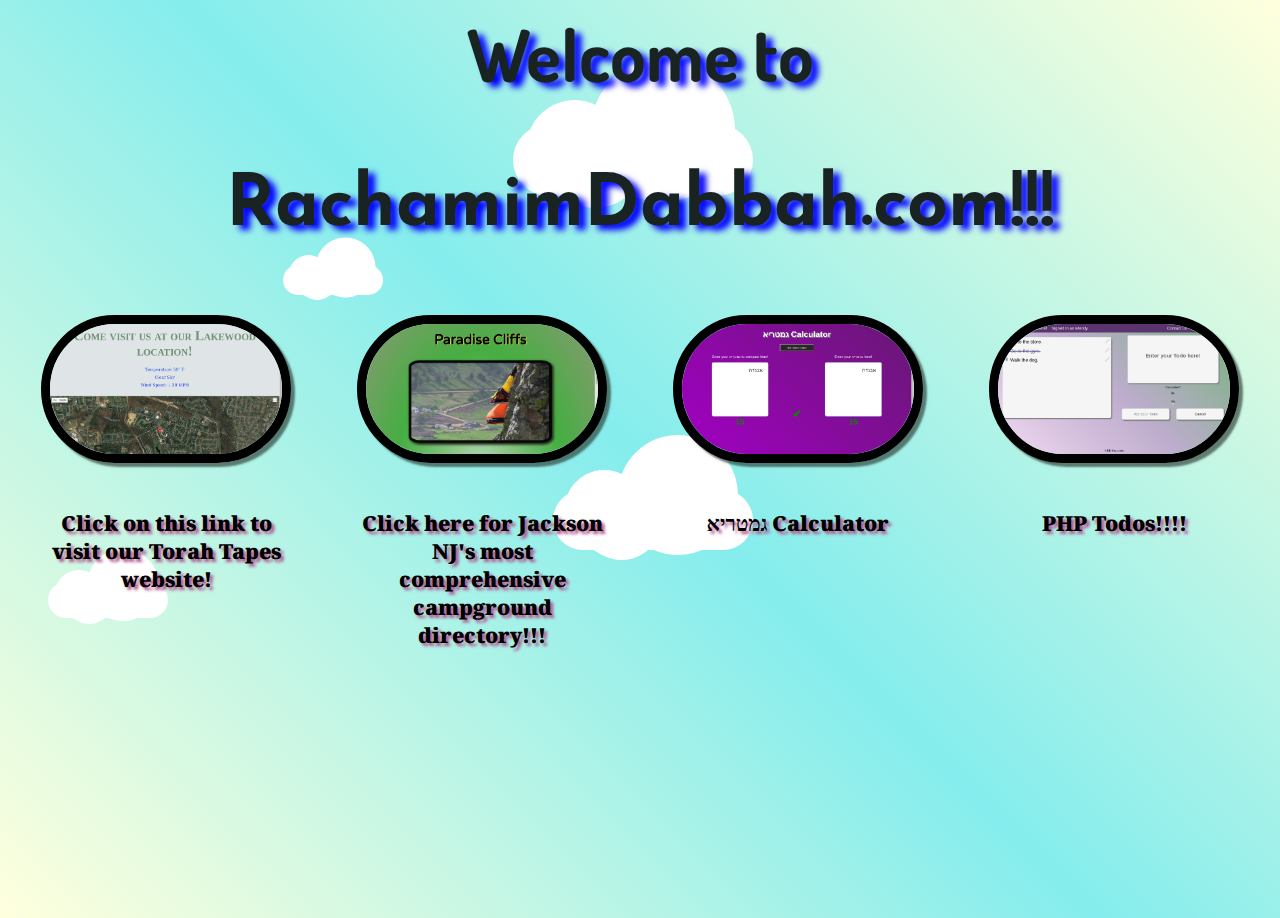
<file: index.html>
<!DOCTYPE html>
<html lang="en">

<head>
    <link href="https://fonts.googleapis.com/css?family=Dosis:800|Josefin+Sans|Noto+Serif" rel="stylesheet">
    <link rel="icon" href="download.png">
    <link rel="stylesheet" type="text/css" href="landing.css">
    <meta charset="UTF-8">
    <meta name="viewport" content="width=device-width, initial-scale=1.0">
    <meta http-equiv="X-UA-Compatible" content="ie=edge">
    <title>RachamimDabbah.com</title>
</head>

<body>
    <h1>Welcome to
        <p id="siteName">RachamimDabbah.com!!!</p>
    </h1>
    <div id="main">
        <div id="first" class="linkItem">

            <a href="Torah-Tapes.html">
                <img src="torahtapes.png">
                <p class="linkText">
                    Click on this link to visit our Torah Tapes website!
                </p>
                
            </a>
        </div>
        <div id="second" class="linkItem">
            <a href="http://www.yelpcamp.rachamimdabbah.com">
                <img src="yelpcamp.png">
                <p class="linkText">
                    Click here for Jackson NJ's most comprehensive campground directory!!!
                </p>
                
            </a>
        </div>
        <div id="third" class="linkItem">

            <a href="gematriah.html">
                <img src="gematria.png">
                <p class="linkText">
                         גמטריא Calculator
                        </p>
                        
                    </a>

        </div>
        <div id="fourth" class="linkItem">

            <a href="http://www.phptodos.rachamimdabbah.com">
                        <img src="phptodo.png">
                        <p class="linkText">
                PHP Todos!!!!
            </p>
            
        </a>
        </div>
    </div>
    <div class="cloud x1"></div>
    <div class="cloud x2"></div>
    <div class="cloud x3"></div>
    <div class="cloud x4"></div>
    <script>
        console.log(location)
        const links = Array.from(document.querySelectorAll('a'));
        const pictures = document.querySelectorAll('img');
        links.forEach((link, i) => {
            link.addEventListener('click', e => {
                e.preventDefault();
                pictures[i].className = 'clicked';
                setTimeout(() => {
                    console.log(link.href)
                    location.href = link.href;
                }, 4000)
            });
        })
    </script>
</body>

</html>
</file>
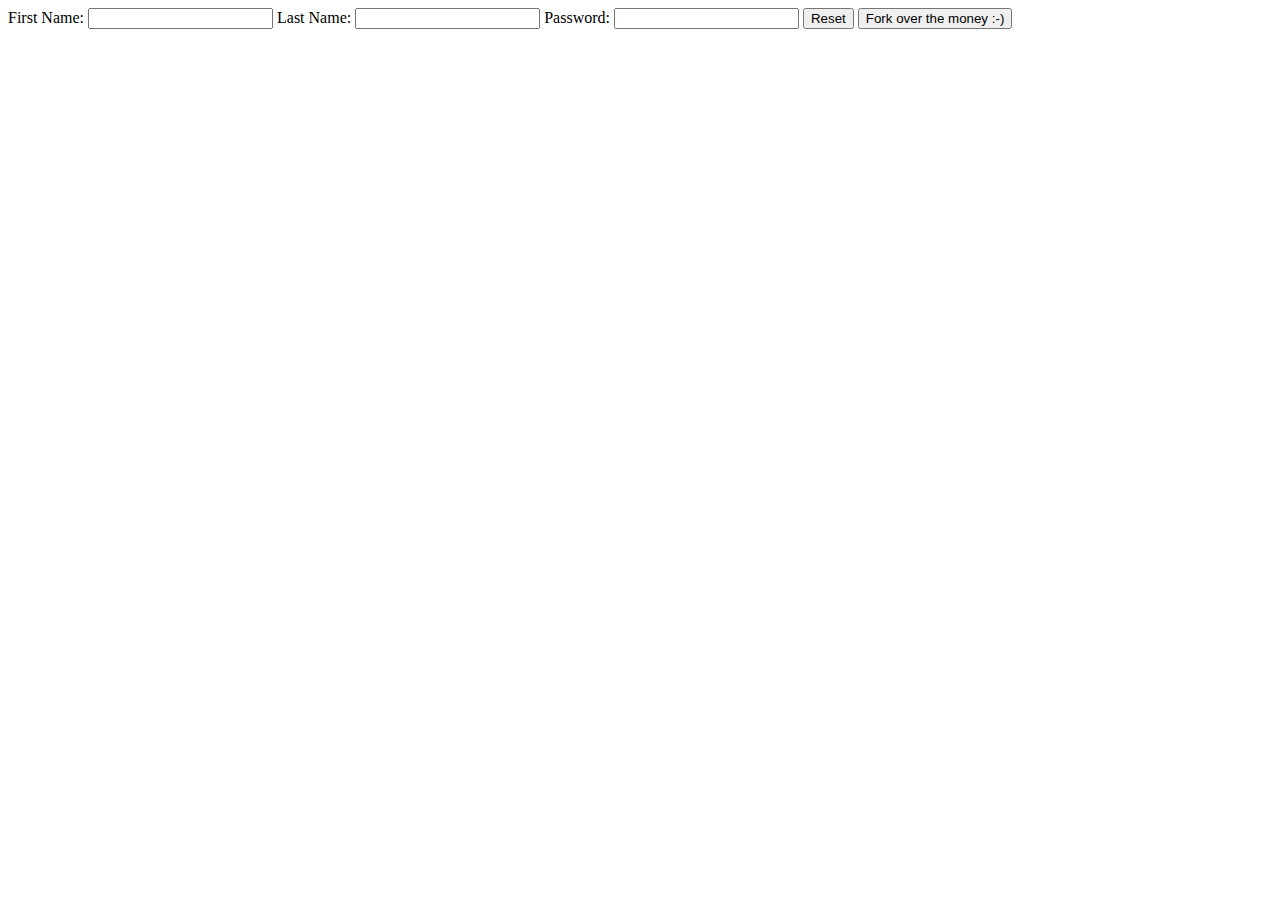
<file: Baseball list.html>
<!DOCTYPE html>

<html>
<head>
    <title>Page Title</title>
</head>

<body>
 <form action="#" method="post">
        
            
                First Name:
            <input type="text" name="first" id=""first"/>
            Last Name:
            <input type="text" name="last" id="last"/>
            
                Password:
           <input type="password" name="password" id="password"/>
           <input type="reset"/></td>
            <input type="submit" value="Fork over the money :-)"/>
    </form> 


</body>
</html>
</file>
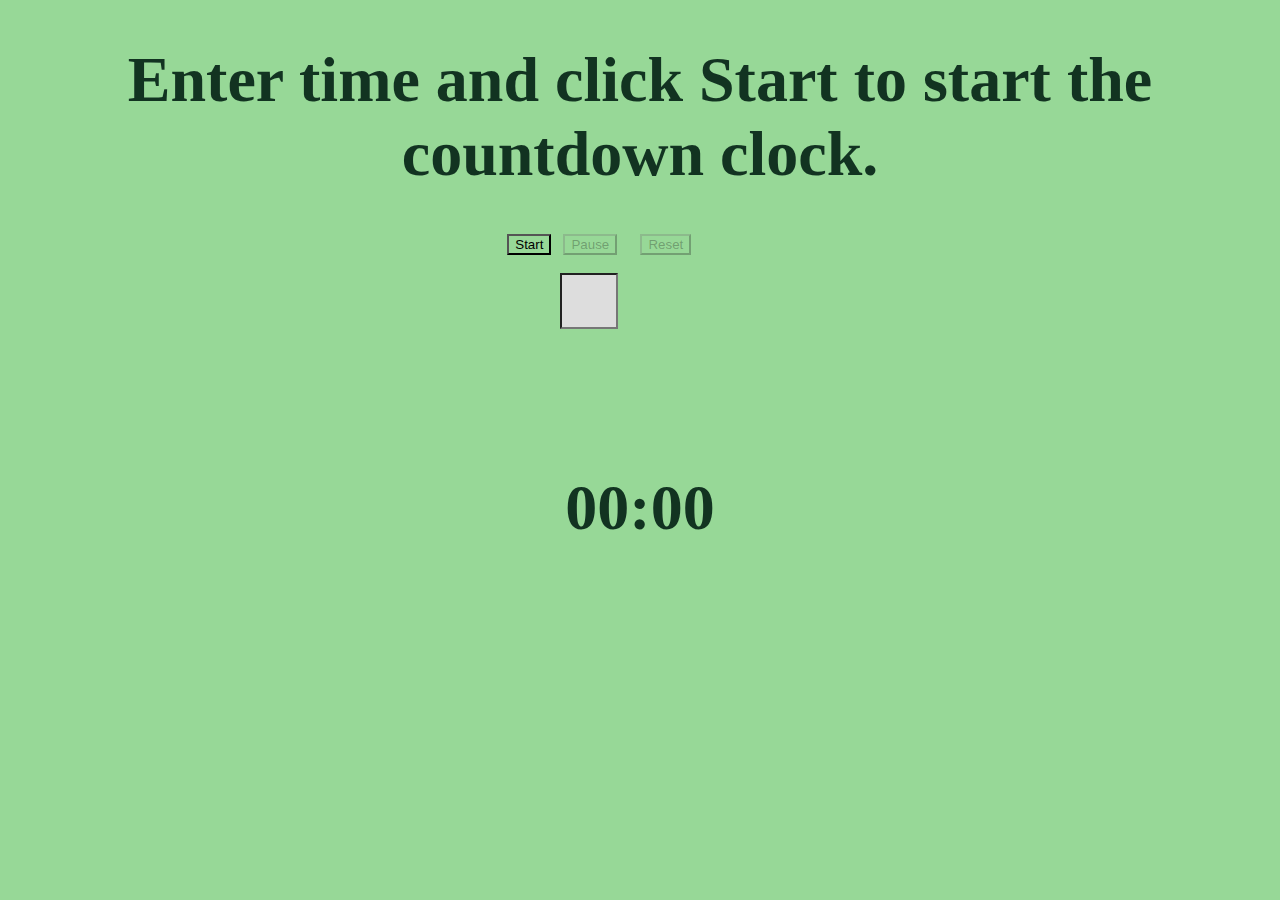
<file: countdown.html>
<!DOCTYPE html>

<html>
<head>
    <meta charset="UTF-8">
    <title>שעון ביטול זמן</title>
</head>
<style>
    * {
        background-color: #97D897;
    }
    #startstop {
        width: 65px;
        justify-content: center;
        display: inline-block;
    }
    input[type=number] {
        width: 50px;
        height: 50px;
        background-color: #ddd;
        margin-left: 20%;
        color: #151612;
        font-size: 2em;
    }
    h1{
        text-align: center;
        color: #123321;
        font-size: 4em;
    }
    #inputarea {
        margin: auto;
        width: 21%;
       /* padding: 25;*/
    }
    #enternumber {
        color: red;
        font-size: 1.5em;
        height: 75px;
    }
    trans {
        color: transparent;
    }
    @keyframes example {
        from {color: red; }
        to {color: yellow;}
    }
    .colors {
        animation-name: example;
        animation-duration: 2s;
        animation-iteration-count: 15;
        animation-timing-function: linear;
    }
    
</style>
<body>
<h1>Enter time and click Start to start the countdown clock.</h1>
<div id="inputarea"><button id="button">Start</button> &nbsp <div id="startstop"><button id="pause">Pause</button><button id="cont">Continue</button></div> &nbsp
<button id="rest">Reset</button> <br><br>
<input type="number" id="begin" min="0"><br>
<p id="enternumber"></p></div>
<div><h1 id="tick">00:00</h1></div>

<script>
    document.addEventListener('DOMContentLoaded', function() {
var begin,
pause = document.getElementById('pause'),
rest = document.getElementById('rest'),
button = document.getElementById('button'),
cont = document.getElementById('cont'),
  secLeft; 
var tick = document.getElementById('tick');
 var intervalHandle = null;
console.log('Seconds ' +secLeft +'minutes: ');
//start countdown:
rest.disabled = true;
pause.disabled = true;
cont.style.display = 'none';
function countdown() {
begin = document.getElementById('begin').value;
if (begin > 0) {
secLeft = begin * 60; console.log(begin);
rest.disabled = false;
pause.disabled = false;
button.disabled = true;
document.getElementById('begin').disabled = true;
intervalHandle = setInterval(ticking, 1000);
} else {
    //reset and error if NaN:
     document.getElementById('begin').value = '';
    console.log(begin);
    document.getElementById('enternumber').innerHTML= 'Please enter a valid number.';
       }
}

function ticking() {
 minLeft = Math.floor(secLeft /60);
 var secOutput = secLeft - (minLeft * 60);
  
   tick.innerHTML = ('0' + minLeft).substr(-2) + ':' + ('0' + secOutput).substr(-2);
   secLeft = secLeft -1;
   if (secLeft <= 29) {
    //tick.setAttribute("class", "colors");
    tick.style.color = 'red';
   }
   console.log('Seconds ' + secLeft + ' minutes: ' + minLeft + ' output: ' + secOutput);
   if (secLeft <= -1) {
   clearInterval(intervalHandle);
    rest.disabled = true;
pause.disabled = true;
button.disabled = false;
document.getElementById('begin').disabled = false;
   tick.innerHTML = '00:00<br>Time is up!!';
   tick.style.color = '';
    }
    }
       
document.getElementById('rest').addEventListener('click', function(){
     clearInterval(intervalHandle);
     tick.style.color = '';
     rest.disabled = true;
pause.disabled = true;
button.disabled = false;
document.getElementById('begin').disabled = false;

   tick.innerHTML = '00:00';
   });
  console.log('int: ' + intervalHandle);
 document.getElementById('pause').addEventListener('click', function() {
  clearInterval(intervalHandle);
  intervalHandle = null;
  console.log('pause int: ' + intervalHandle);
  cont.style.display = '';
  pause.style.display = 'none';
   });
    document.getElementById('cont').addEventListener('click', function() {
        if (intervalHandle === null) {
     intervalHandle = setInterval(ticking, 1000);  console.log('int: cont ' + intervalHandle);
     pause.style.display = '';
     cont.style.display = 'none';
        }
   });

button.addEventListener('click', function(){
    countdown();
     console.log('begin: '/*'Seconds: ' +secLeft + 'start value: ' +*/ + begin +' '/* + ' minutes: ' + minLeft*/);
});
    }());
</script>
</body>
</html>
</file>
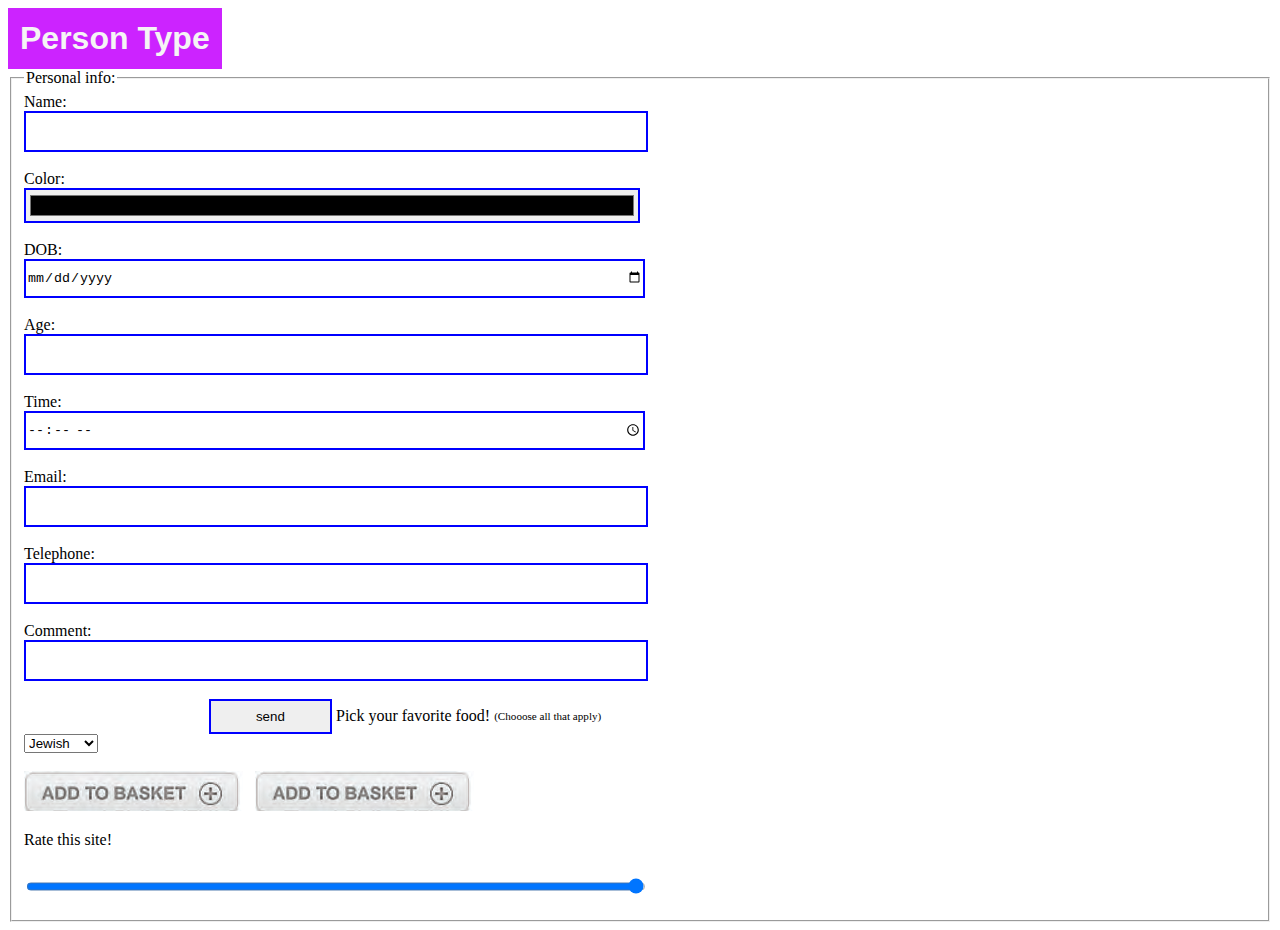
<file: Form Input.html>
<!DOCTYPE html>

<html>

<head>
	<title>Form</title>
	<style type="text/css">
		input {
			display: inline-block;
			/* float: right;*/
			border: solid blue 2px;
			width: 50%;
			height: 35px;
		}
		
		input:focus {
			border: none;
			border-bottom: red solid 2px;
			background-color: #ffd;
		}
		
		input[type=submit] {
			width: 10%;
			margin-left: 15%;
		}
		
		.dropbtn {
			background-color: #cc23ff;
			color: whitesmoke;
			padding: 12px;
			font-family: 'Gill Sans', 'Gill Sans MT', Calibri, 'Trebuchet MS', sans-serif;
			font-weight: bold;
			font-size: 2em;
			cursor: pointer;
			border: none;
		}
		
		.dropdown-content {
			overflow: auto;
			display: none;
			position: absolute;
			background-color: #ddccff;
			min-width: 160px;
			color: black;
			box-shadow: 0px 15px 18px 0px rgba(200, 0, 0, 0.8);
		}
		
		.dropdown {
			position: relative;
			display: inline-block;
		}
		
		.dropdown-content a {
			color: black;
			padding: 12px;
			text-decoration: none;
			font-size: 2em;
			font-family: Cambria, Cochin, Georgia, Times, Times New Roman, serif;
			display: block;
		}
		
		.dropdown-content a:hover {
			color: #cc23ff;
			background-color: #aa23fd;
		}
		
		.dropdown:hover .dropdown-content {
			display: block;
		}
		
		.button {
			display: inline-block;
			height: 40px;
			width: 219px;
			background-image: url("sprite.png");
		}
		
		#one:hover {
			background-position: 0px -44px;
		}
		
		#one:active {
			background-position: 0px -88px;
		}
	</style>
</head>

<body>
	<div class="dropdown">
		<button class="dropbtn">Person Type</button>
		<div class="dropdown-content">
			<a href="https://www.merriam-webster.com/dictionary/loser">Loser</a>
			<a href="https://www.merriam-webster.com/dictionary/lazy">Lazy</a>
			<a href="https://www.merriam-webster.com/dictionary/good%20for%20nothing">Good for Nothing</a>
			<a href="https://www.merriam-webster.com/dictionary/happy">Happy</a>
			<a href="https://www.merriam-webster.com/dictionary/upbeat">Upbeat</a>
			<a href="https://www.merriam-webster.com/dictionary/grouch">Grouch</a>
		</div>
	</div>
	<form action="#" method="post" id="form">
		<fieldset>
			<legend>Personal info:</legend>
			Name: <br> <input type="text" name="first" /><br><br> Color: <br> <input type="color" name="color" /><br/><br/> DOB: <br> <input type="date" name="dob" /><br/><br/> Age: <br><input type="number" name="Age" min="0" max="126"><br/><br/> Time: <br><input type="time" name="time" /><br/><br/> Email: <br><input type="email" name="email" id="email" required="Please learn to type" /><br/><br/> Telephone:
			<br><input type="tel" name="tel" /><br/><br/> Comment: <br><input type="text" name="comment" required minlength="3" maxlength="12" /><br/><br/>
			<input type="submit" id="submit" name="q" value="send" /> Pick your favorite food! <sub><sup>(Chooose all that apply)</sup></sub><br>
			<select name="food">
            <option value="Jewish">Jewish</option>
            <option value="Chinese" slected="selcted">Chinese</option>
            <option value="Garbage">Garbage</option>
            <option value="Pizza">Pizza</option>
            <option value="Deli">Deli</option>
        </select><br><br>
			<a class="button" id="one"></a>&nbsp&nbsp
			<a class="button" id="two" href="https://www.google.com/search"></a><br>
			<p>Rate this site!</p><input type="range" name="range" value="150">

		</fieldset>
	</form>
	<script>
		document.getElementById('email').addEventListener('input', eDisable);

		function eDisable() {
			var myRE = /^[a-zA-Z0-9._-]+@[a-zA-Z0-9.-]+\.[a-zA-Z]{2,4}$/,
				submit = document.getElementById('submit'),
				email = document.getElementById('email').value;
			if (myRE.test(email) === true) {
				submit.disabled = false;
			} else {
				submit.disabled = true;
			}
			console.log(myRE.exec(email));
			console.log('button: ' + submit.disabled);
		}
	</script>
</body>

</html>
</file>
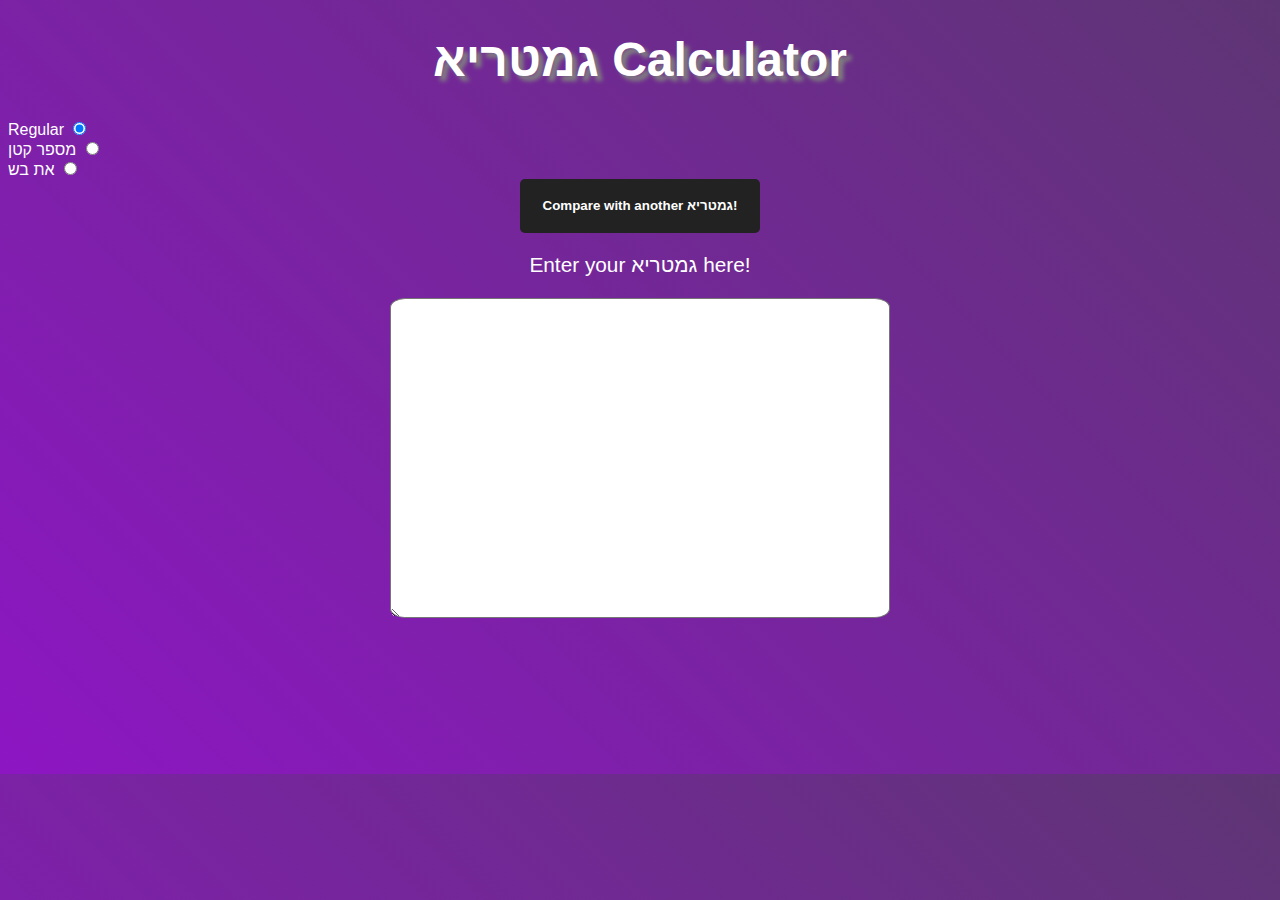
<file: gematriah.html>
<!DOCTYPE html>
<html lang="en">

<head>
    <meta charset="UTF-8">
    <meta name="viewport" content="width=device-width, initial-scale=1.0">
    <meta http-equiv="X-UA-Compatible" content="ie=edge">
    <link href="https://fonts.googleapis.com/css?family=David+Libre" rel="stylesheet">
    <link rel="icon" href="https://encrypted-tbn0.gstatic.com/images?q=tbn:ANd9GcRqgei3_FNkXwj4b_5zXzYOyy4XAZ8BRSkpT6iYijWQGwLJ67It5g">
    <link rel="stylesheet" type="text/css" href="gematriah.css">
    <title>גמטריא Calculator</title>
</head>

<body>
    <h1>גמטריא Calculator</h1>
    <nav>
        <label for="regular">Regular</label>
        <input type="radio" name="type" value="1" id="regular" checked="checked"><br>
        <label for="mis-k">מספר קטן</label>
        <input type="radio" name="type" value="2" id="mis-k"><br>
        <label for="at-bash">את בש</label>
        <input type="radio" name="type" value="3" id="at-bash"><br>
        <button tabindex="2" id="compare">Compare with another גמטריא!</button>
    </nav>
    <main>
        <div id="second-input">
            <p class="enter-message">Enter your גמטריא to compare here!</p>
            <textarea tabindex="3" id="input2"></textarea>
            <p class="result" id="result2"></p>
        </div>
        <div id="initial-input">
            <p class="enter-message">Enter your גמטריא here!</p>
            <textarea tabindex="1" id="input1"></textarea>
            <p class="result" id="result1"></p>
        </div>
    </main>
    <h2 id="result-difference"></h2>
    <script src="gematriah.js"></script>
</body>

</html>
</file>
<file: landing.css>
*{
    box-sizing: border-box;
    font-family: 'Josefin Sans', sans-serif;
}
html {
    min-height: 100%;
    overflow-x: hidden;
    background: linear-gradient( 45deg, #ffd, rgba(47, 224, 224, 0.59),
    #ffd);
} 
h1{
    white-space: wrap;
    position: relative;
    z-index: 2;
    color: #182322;
    text-shadow: 7px 5px 6px  blue;
    animation: 1s linear 0s 1 slideInFromTop;
    text-align: center;
    margin: 0 auto;
    font-family: 'Dosis', sans-serif;
}
@media(max-width: 48em){
h1{
    font-size: 1.5em;
    margin-bottom: 15px;
}
}
@media(min-width: 48em) and (max-width: 68em){
h1{
    font-size: 3em;
    margin-bottom: 15px;
}
}
@media(min-width: 68em){
h1{
    font-size: 4.5em;
    margin-bottom: 25px;
}
}
#siteName{
    animation: 2s linear 0s 1 spinIn;
}
img{
    box-shadow: 4px 4px 2px rgba(34, 49, 39, 0.62);
    width: 100%;
    border: 9px solid #000;
    border-radius: 100em;
    overflow: hidden;
    transition: 500ms;
}
#main{
    margin-top: 5%;
    display: flex;
    flex-wrap: wrap;
    justify-content: space-around;
    align-items: flex-start;
    flex: 1;
}
.linkItem{
    z-index: 2;
    width: 250px;
}
#first{
    animation: 4s ease-in-out 0s 1 slideInFromRight;
}
#second{
    animation: 3500ms ease-in-out 0s 1 slideInFromOnBottom;
}
#third{
    animation: 3250ms ease-in-out 0s 1 slideInFromOnTop;
}
#fourth{
    animation: 3s ease-in-out 0s 1 slideInFromLeft;
}
a{
    position: relative;
    transition: 1s;
    display: block;
    text-align: center;
    text-decoration: none;
}
a:hover img{
    transform: scale(1.3) rotateZ(-360deg);
    box-shadow: 8px 8px 8px rgba(34, 49, 39, 0.62);
}
.clicked{
    box-shadow: 8px 8px 8px rgba(34, 49, 39, 0.62);
    transform: scale(1.3);
    animation: 5s ease-in 0s 1 clickLink;
}
@keyframes clickLink{
    0%{
        transform: rotateY(0deg);
    }
    100%{
        transform: rotateY(13160deg);
    }

}
.linkText{
    margin-top: 2em;
    font-family: 'Noto Serif';
    font-size: 1.3em;
    color: #000;
    font-weight: 900;
    text-shadow: 3px 3px 3px #b45891;
}
a:hover .linkText{
    color: #DA1919;
}
@keyframes slideInFromTop {
    0% {
        transform: translateX(-300%) translateY(-300%);
    }
    33% {
        transform: translate(-25%, 0);
    }
    66%{
        transform: translate(-5%, -25%);
    }
    70%{
        transform: translate(-4%, -20%);
    }
    75%{
        transform: translate(-3%, -15%);
    }
    100% {
        transform: translateX(0) translateY(0);
    }
  }

  @keyframes slideInFromLeft{
    0% {
        transform: translate(-250%, -250%);
    }
    50% {
        transform: translate(-250%, -250%);
    }
    100% {
        transform: translate(0);
    }
}
  @keyframes slideInFromRight{
    0% {
        transform: translate(250%, -250%);
    }
    50% {
        transform: translate(250%, -250%);
    }
    100% {
        transform: translate(0);
    }
}
  @keyframes slideInFromOnTop{
    0% {
        transform: translateY(-250%);
    }
    50% {
        transform: translateY(-250%);
    }
    100% {
        transform: translateX(0);
    }
}
  @keyframes slideInFromOnBottom{
    0% {
        transform:translateY(250%);
    }
    50% {
        transform:translateY(250%);
    }
    100% {
        transform: translate(0);
    }
}

.cloud {
	width: 200px; height: 60px;
	background: #fff;
	z-index: 1;
	border-radius: 200px;
	-moz-border-radius: 200px;
	-webkit-border-radius: 200px;
	
	position: relative; 
}

.cloud:before, .cloud:after {
	content: '';
	position: absolute; 
	background: #fff;
	width: 100px; height: 80px;
	position: absolute; top: -15px; left: 10px;
	
	border-radius: 100px;
	-moz-border-radius: 100px;
	-webkit-border-radius: 100px;
	
	-webkit-transform: rotate(30deg);
	transform: rotate(30deg);
	-moz-transform: rotate(30deg);
}

.cloud:after {
	width: 120px; height: 120px;
	top: -55px; left: auto; right: 15px;
}
.x1{
    transform: scale(0.6);
    top: -100px;
    animation: 23s linear 0s infinite movecloud;
}
.x2{
    transform: scale(1.2);
    top: -600px;
     left: 525px;
    animation: 25s linear 0s infinite movecloud;
}
.x3{
    top: -300px;
     left: 545px;
    animation: 20s linear 0s infinite movecloud;
}
.x4{
    transform: scale(0.5);
    top: -600px;
     left: 225px;
    animation: 27s linear 0s infinite movecloud;
}
@keyframes movecloud{
    0%{
        margin-left: 1000px;
    }
    100%{
        margin-left: -1000px;
    }
}
@keyframes spinIn {
    0%{
        transform: rotateX(0deg)
    }
    30%{
        transform: rotateX(7920deg)
    }
    40%{
        transform: rotateX(8540deg)
    }
    100%{
        transform: rotateX(8640deg)
    }
}
</file>
<file: gematriah.css>
*{
    font-family: 'Trebuchet MS', 'Lucida Sans Unicode', 'Lucida Grande', 'Lucida Sans', Arial, sans-serif;
    box-sizing: border-box;
    color: #fff;
}
body{
    min-height: 100%;
    background-color: #5e3574;
    background: linear-gradient( 45deg, #8d16c3, #5e3574);
}

#second-input{
    display: none;
}
#compare{
    /* float: right; */
    border-radius: 5px;
    display: block;
    margin: 0 auto;
    height: 4em;
    width: 18em;
    background-color: #222;
    font-weight: bold;
    border: none;
    cursor: pointer;
}

main{
    display: flex;
    justify-content: space-around;
    align-items: flex-end;
    flex-wrap: wrap-reverse;
    flex: 1;
}
div{
    flex: 1;
    width: 350px;
    max-width: 500px;
    background-color: transparent;
}
textarea{
    border-radius: 3%;
    font-family: 'David Libre', serif;
    width: 100%;
    height: 10em;
    text-align: right;
    max-width: 100%;
    min-width: 100%;
    max-height: 10em;
    min-height: 10em;
    color: black;
    padding: 1em;
    font-size: 2em;
    direction: rtl;
    /* box-shadow: 3px 3px 3px gray; */
}
.enter-message{
    font-size: 1.3em;
    text-align: center;
}
.result{
    text-align: center;
    height: 3em;
    font-size: 3em;
    margin: 0;
    font-weight: bold;
}
h1{
    text-align: center;
    font-size: 3em;
    text-shadow: 5px 5px 4px gray;
}
h2{
    margin: 0 auto;
    text-align: center;
    transform: translateY(-200px);
    overflow: hidden;
}
</file>
